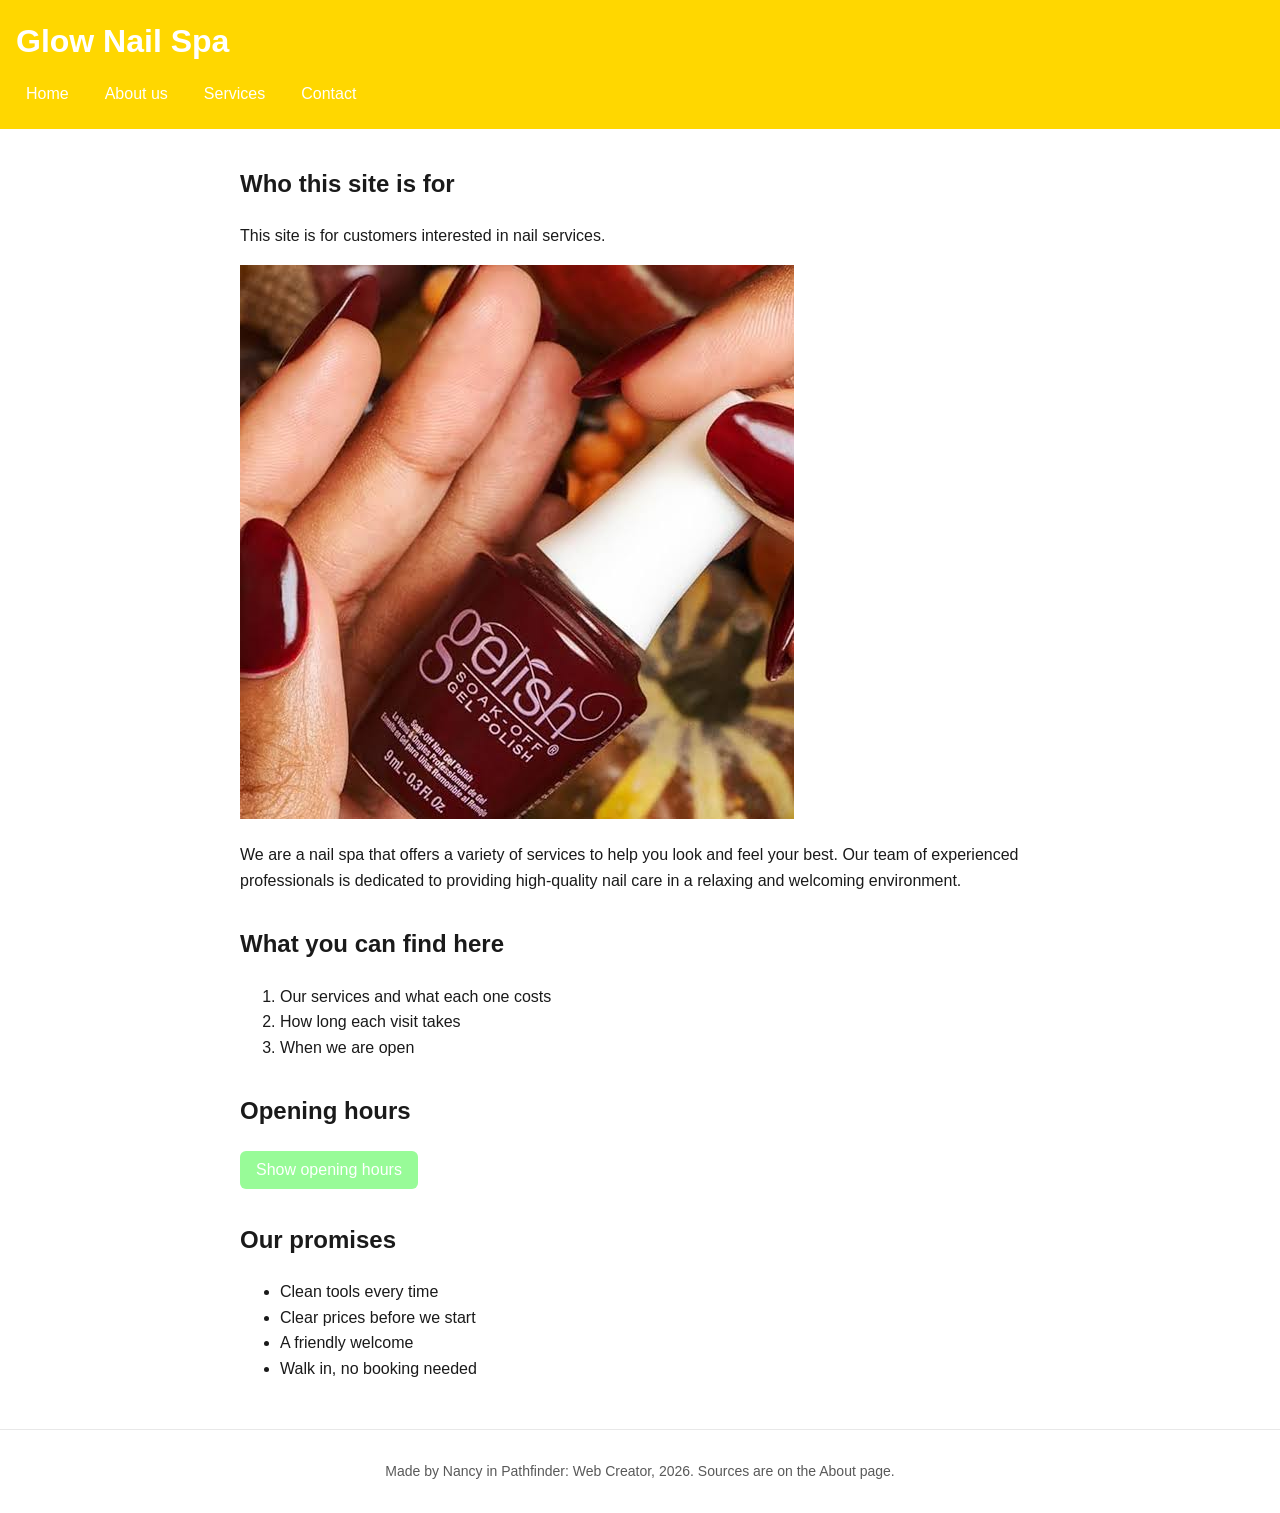
<file: index.html>
<!DOCTYPE html>
<html lang="en">
<head>
  <meta charset="UTF-8">
  <meta name="viewport" content="width=device-width, initial-scale=1">
  <title>Glow Nail Spa</title>
  <link rel="icon" href="data:,">
 <link rel="stylesheet" href="style.css">
</head>
<body>
  <header>
    <h1>Glow Nail Spa</h1>
    <nav>
      <a href="index.html">Home</a>
      <a href="about.html">About us</a>
      <a href="more.html">Services</a>
      <a href="contact.html">Contact</a>
    </nav>
  </header>

  <main>
    <section>
      <h2>Who this site is for</h2>
      <p>This site is for customers interested in nail services.</p>
      <img src="nailpolish.jpg" alt="nail polish">
	  <p>We are a nail spa that offers a variety of services to help you look and feel your best. Our team of experienced professionals is dedicated to providing high-quality nail care in a relaxing and welcoming environment.</p>
    </section>

    <section>
      <h2>What you can find here</h2>
      <ol>
        <li>Our services and what each one costs</li>
        <li>How long each visit takes</li>
        <li>When we are open</li>
      </ol>
    </section>

    <section>
      <h2>Opening hours</h2>
      <button id="toggle-button">Show opening hours</button>
<div id="details" hidden>
  <ul>
    <li>Monday to Friday: 9am to 7pm</li>
    <li>Saturday: 9am to 6pm</li>
    <li>Sunday: 11am to 4pm</li>
  </ul>
  <p>No booking needed. Walk in, or ask at the front desk.</p>
</div>
    </section>
    <section>
      <h2>Our promises</h2>
      <ul id="item-list"></ul>
    </section>
  </main>

  <footer>
    <p>Made by Nancy in Pathfinder: Web Creator, 2026. Sources are on the About page.</p>
  </footer>

  <script src="data.js"></script>
  <script src="script.js"></script>
</body>
</html>
</file>
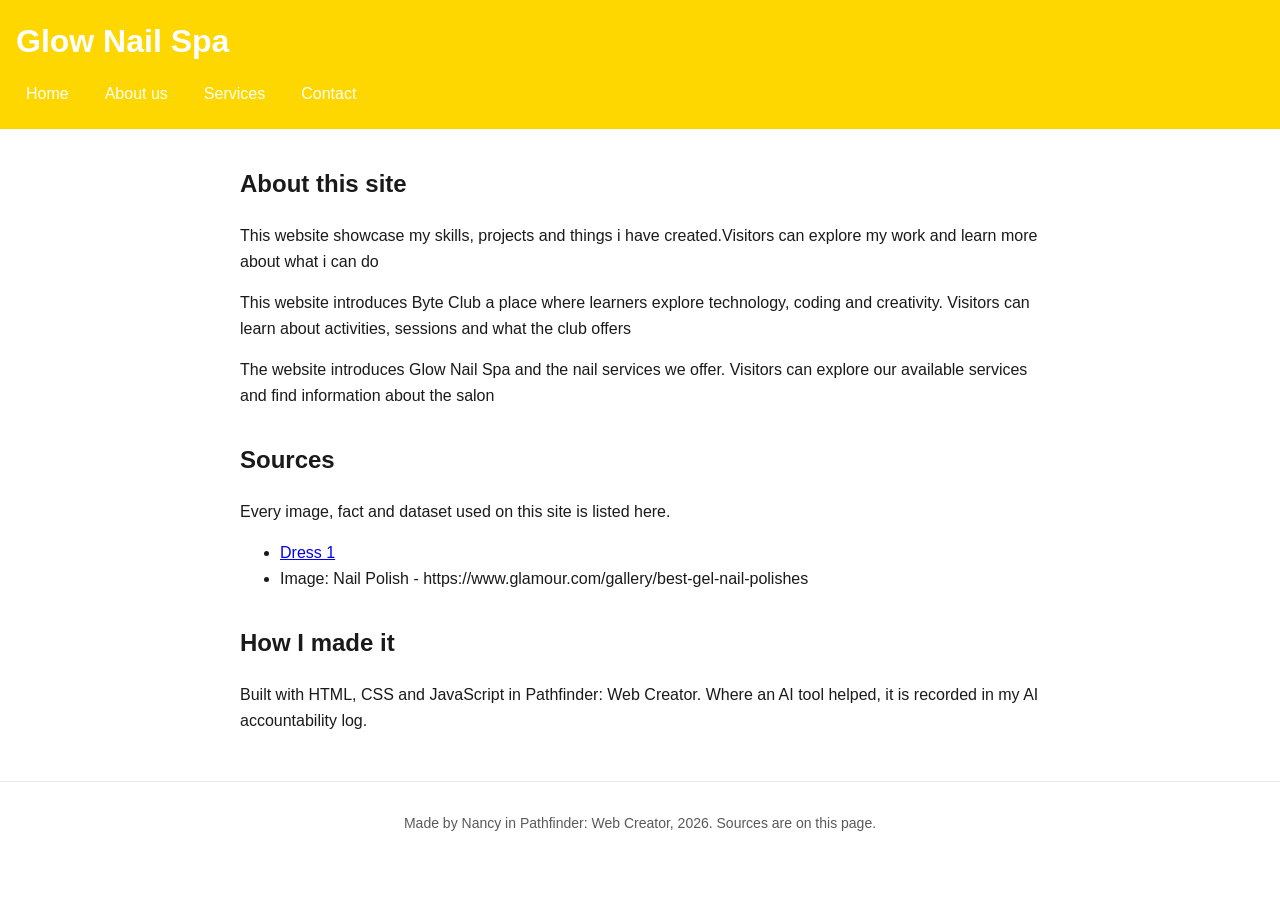
<file: about.html>
<!DOCTYPE html>
<html lang="en">
<head>
  <meta charset="UTF-8">
  <meta name="viewport" content="width=device-width, initial-scale=1">
  <title>About us - Glow Nail Spa</title>
  <link rel="icon" href="data:,">
  <link rel="stylesheet" href="style.css">
</head>
<body>
  <header>
    <h1>Glow Nail Spa</h1>
    <nav>
      <a href="index.html">Home</a>
      <a href="about.html">About us</a>
      <a href="more.html">Services</a>
      <a href="contact.html">Contact</a>
    </nav>
  </header>

  <main>
    <section>
      <h2>About this site</h2>
      <p>This website showcase my skills, projects and things i have created.Visitors can explore my work and learn more about what i can do</p>
      <p>This website introduces Byte Club a place where learners explore technology, coding and creativity. Visitors can learn about activities, sessions and what the club offers</p>
      <p>The website introduces Glow Nail Spa and the nail services we offer. Visitors can explore our available services and find information about the salon</p>
    </section>

    <section>
      <h2>Sources</h2>
      <p>Every image, fact and dataset used on this site is listed here.</p>
      <ul>
        <li><a href=" https://corkframes.com/blogs/news/mango-the-tropical-fruit-that-conquered-the-world?srsltid=AYCX9vLg0dWORG7ZRENZZgHO3GbRozsOhdEP5T_ZsDyKuiLXv3A9yw3O">Dress 1</a></li>
        <li>Image: Nail Polish - https://www.glamour.com/gallery/best-gel-nail-polishes</li>
      </ul>
    </section>

    <section>
      <h2>How I made it</h2>
      <p>Built with HTML, CSS and JavaScript in Pathfinder: Web Creator. Where an AI tool helped, it is recorded in my AI accountability log.</p>
    </section>
  </main>

  <footer>
    <p>Made by Nancy in Pathfinder: Web Creator, 2026. Sources are on this page.</p>
  </footer>
</body>
</html>
</file>
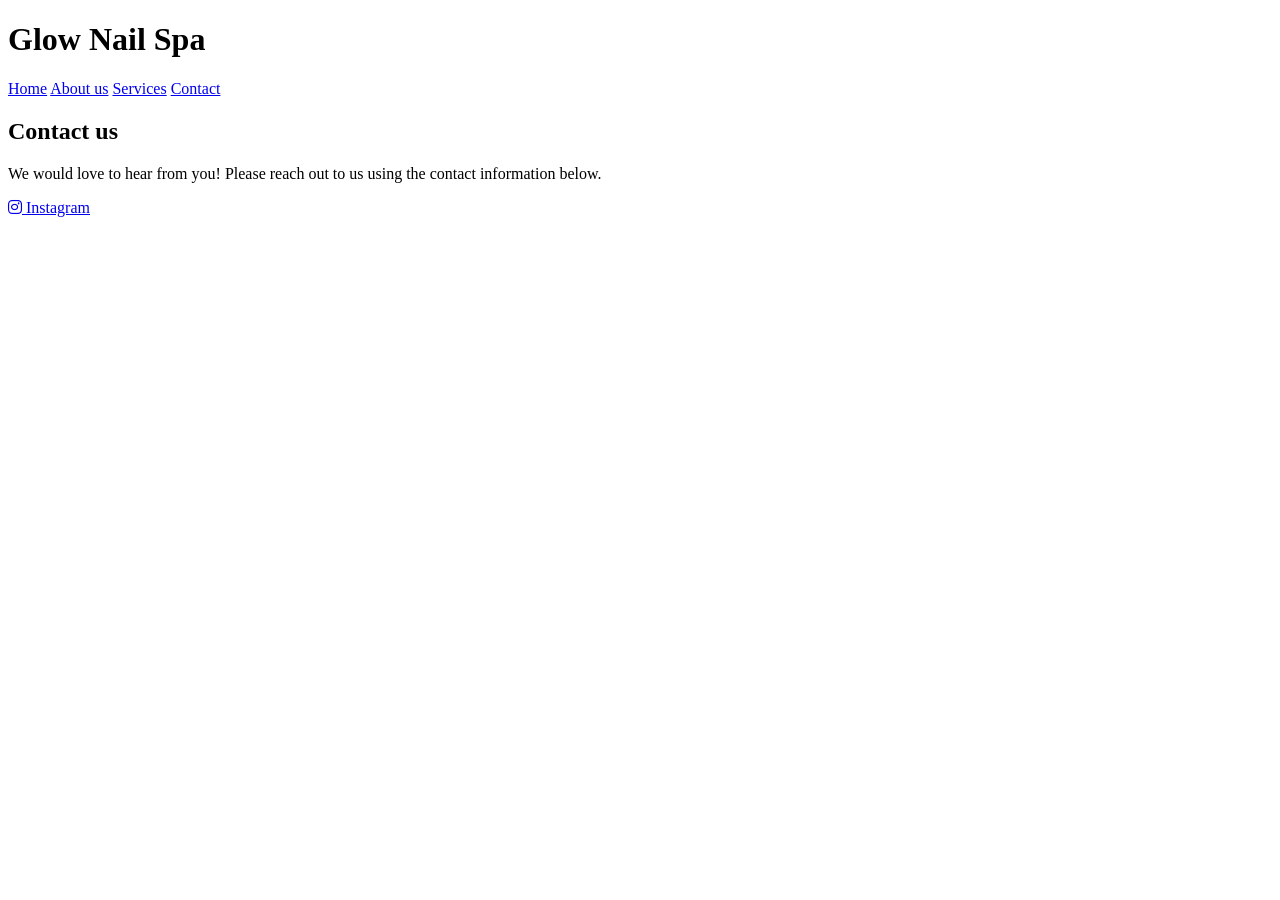
<file: contact.html>
<!DOCTYPE html>
<html lang="en">
<head>
	<meta charset="UTF-8">
	<meta name="viewport" content="width=device-width, initial-scale=1.0">
	<title>Document</title>
	<link rel="stylesheet" href="https://cdnjs.cloudflare.com/ajax/libs/font-awesome/6.7.2/css/all.min.css">
</head>
<body>
	<header>
    <h1>Glow Nail Spa</h1>
    <nav>
      <a href="index.html">Home</a>
      <a href="about.html">About us</a>
      <a href="more.html">Services</a>
      <a href="contact.html">Contact</a>
    </nav>
  </header>
  <main>
	<h2>Contact us</h2>
	<p>We would love to hear from you! Please reach out to us using the contact information below.</p>									
	<a href="https://www.instagram.com/YOUR_USERNAME/" target="_blank" rel="noopener noreferrer">
  <i class="fa-brands fa-instagram" aria-hidden="true"></i>
  Instagram
</a>
</body>
</html>
</file>
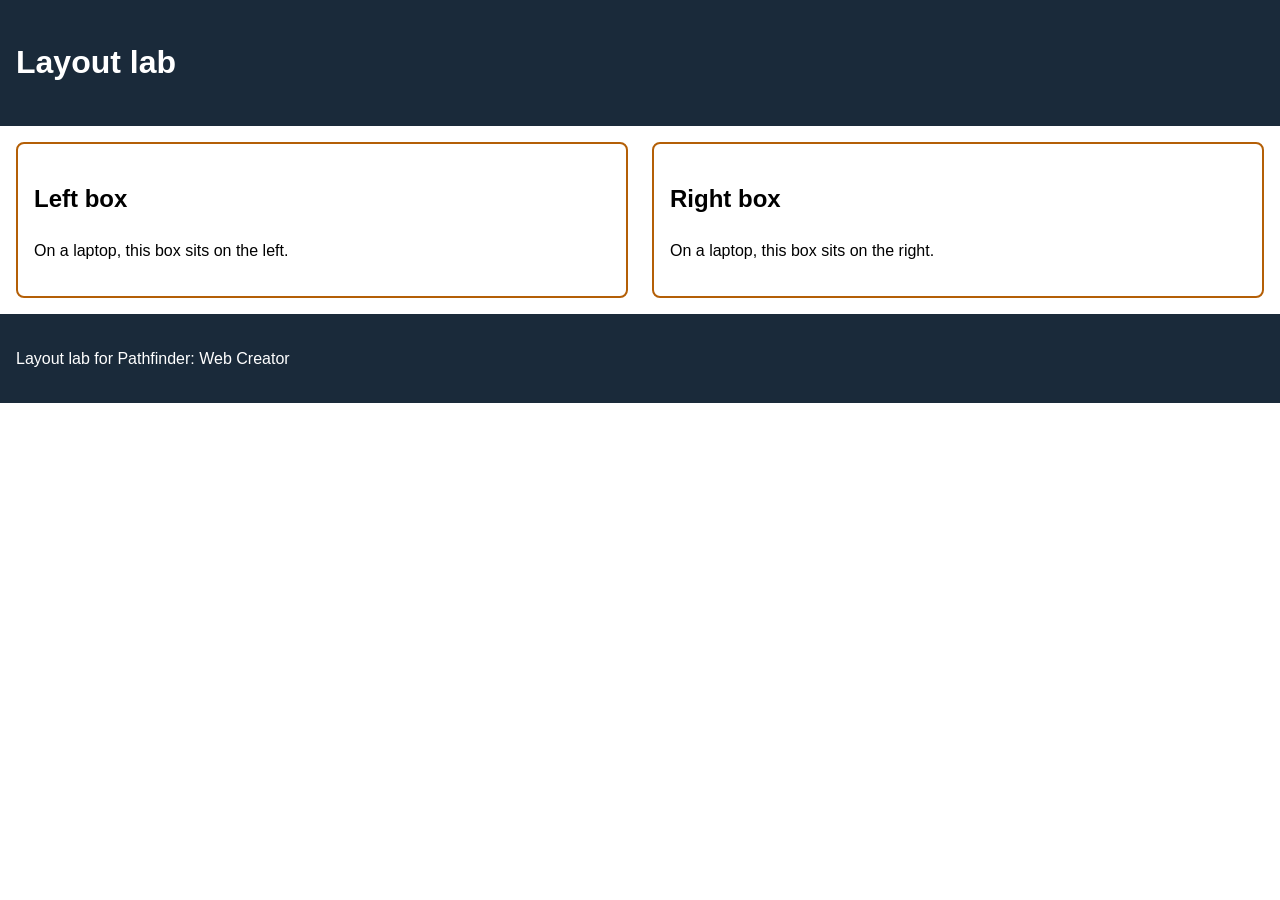
<file: layout.html>
<!DOCTYPE html>
<html lang="en">
<head>
  <meta charset="UTF-8">
  <meta name="viewport" content="width=device-width, initial-scale=1">
  <title>Layout lab</title>
  <link rel="icon" href="data:,">
  <style>
    body {
      font-family: Arial, Helvetica, sans-serif;
      line-height: 1.6;
      margin: 0;
    }

    header, footer {
      background: #1a2a3a;
      color: #ffffff;
      padding: 16px;
    }

    .columns {
      display: flex;
      gap: 24px;
      padding: 16px;
    }

    .columns section {
      flex: 1;
      min-width: 280px;
      border: 2px solid #b45f06;
      border-radius: 8px;
      padding: 16px;
    }

    /* Your fix goes below this line */
    
    @media (max-width: 600px) {
  nav {
    flex-direction: column;
    gap: 4px;
  }
}

  </style>
</head>
<body>
  <header>
    <h1>Layout lab</h1>
  </header>

  <main class="columns">
    <section>
      <h2>Left box</h2>
      <p>On a laptop, this box sits on the left.</p>
    </section>
    <section>
      <h2>Right box</h2>
      <p>On a laptop, this box sits on the right.</p>
    </section>
  </main>

  <footer>
    <p>Layout lab for Pathfinder: Web Creator</p>
  </footer>
</body>
</html>
</file>
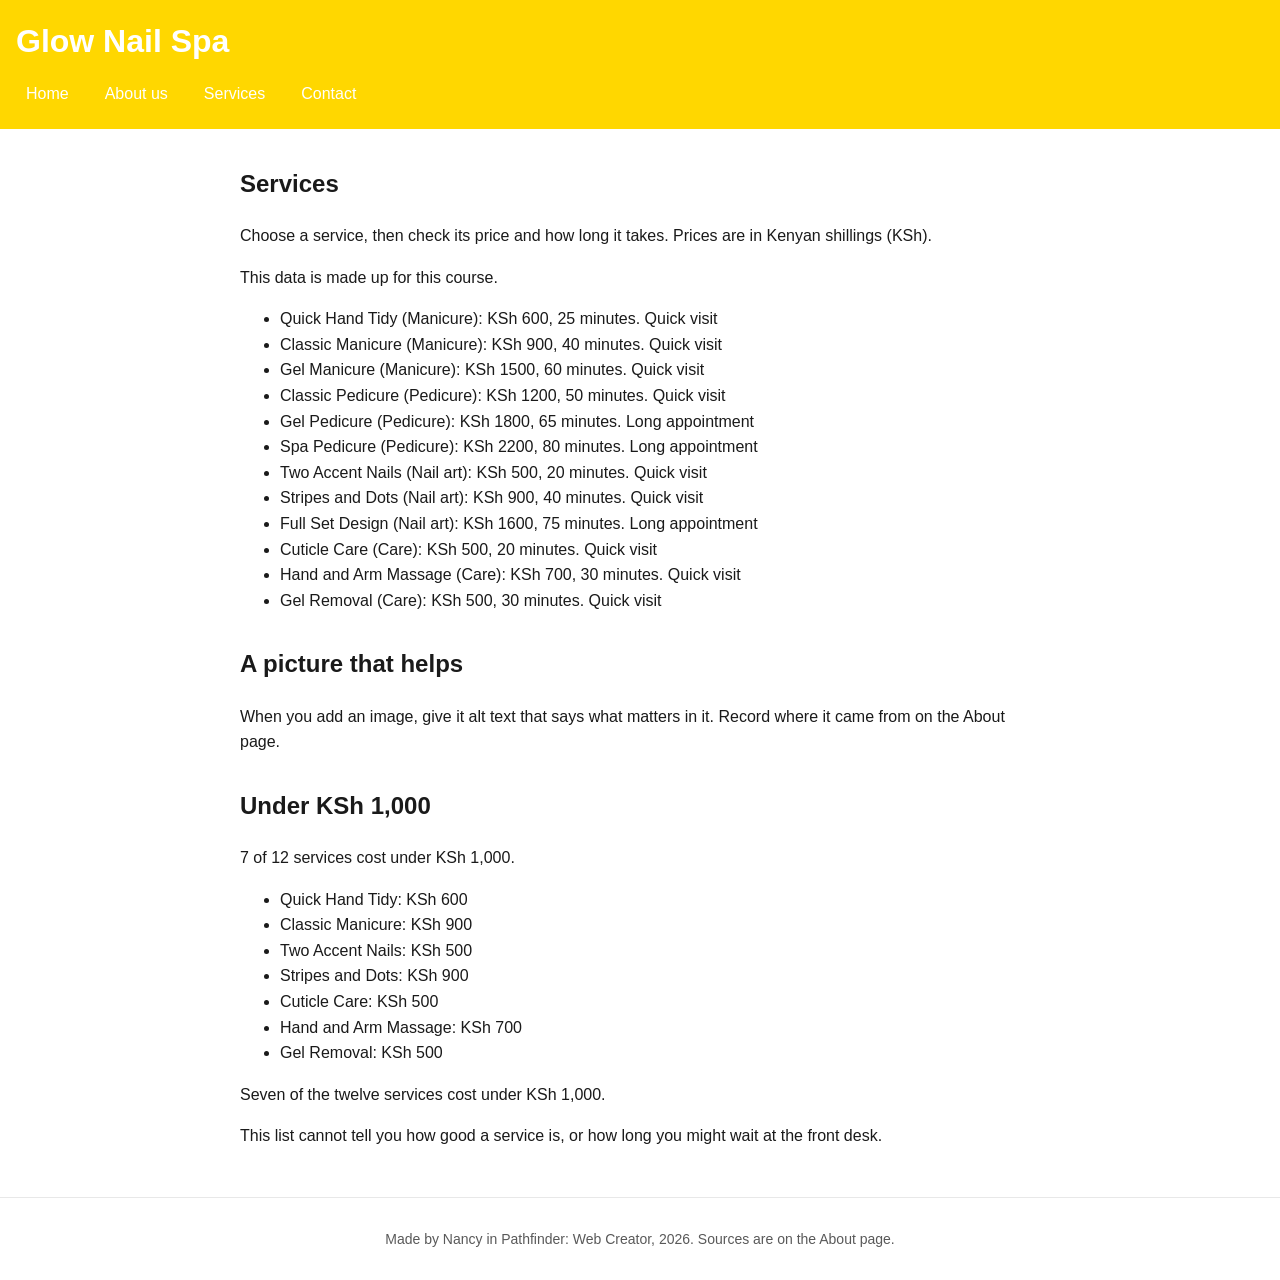
<file: more.html>
<!DOCTYPE html>
<html lang="en">
<head>
  <meta charset="UTF-8">
  <meta name="viewport" content="width=device-width, initial-scale=1">
  <title>Services - Glow Nail Spa</title>
  <link rel="icon" href="data:,">
  <link rel="stylesheet" href="style.css">
</head>
<body>
  <header>
    <h1>Glow Nail Spa</h1>
    <nav>
      <a href="index.html">Home</a>
      <a href="about.html">About us</a>
      <a href="more.html">Services</a>
      <a href="contact.html">Contact</a>
    </nav>
  </header>

  <main>
    <section>
      <h2>Services</h2>
      <p>Choose a service, then check its price and how long it takes. Prices are in Kenyan shillings (KSh).</p>
      <p>This data is made up for this course.</p>
      <ul id="data-list"></ul>
    </section>
    <section>
      <h2>A picture that helps</h2>
      <p>When you add an image, give it alt text that says what matters in it. Record where it came from on the About page.</p>
    </section>
  <section>
    <h2>Under KSh 1,000</h2>
    <p id="filter-count"></p>
    <ul id="filter-list"></ul>
    <p>Seven of the twelve services cost under KSh 1,000.</p>
    <p>This list cannot tell you how good a service is, or how long you might wait at the front desk.</p>
</section>

  </main>

  <footer>
    <p>Made by Nancy in Pathfinder: Web Creator, 2026. Sources are on the About page.</p>
  </footer>
  <script src="data.js"></script>
  <script src="script.js"></script>
</body>
</html>
</file>
<file: style.css>
/* Pathfinder: Web Creator starter stylesheet.
   Day 3: change the two colours, check contrast, then switch on the media query. */

:root {
  --main-colour:#FFD700;    /* header background */
  --accent-colour:  #98FB98;  /* buttons and focus outline; passes 4.5:1 on white */
}

body {
  font-family:"Roboto", sans-serif;
  line-height: 1.6;
  margin: 0;
  color: #1a1a1a;
  background: #ffffff;
}


header {
  background: var(--main-colour);
  color: #ffffff;
  padding: 16px;
}

header h1 {
  margin: 0 0 8px;
}

/* Flexbox puts the three links in a row with a gap between them */
nav {
  display: flex;
  gap: 16px;
}

nav a {
  color: #ffffff;
  text-decoration: none;
  padding: 6px 10px;
  border-radius: 6px;
}

/* Mouse users see this when they hover */
nav a:hover {
  background: rgba(255, 255, 255, 0.15);
}

/* Keyboard users see where they are. Never remove this. */
a:focus,
button:focus {
  outline: 3px solid var(--accent-colour);
  outline-offset: 2px;
}

main {
  max-width: 800px;
  margin: 0 auto;
  padding: 16px;
}

section {
  margin-bottom: 32px;
}

img {
  max-width: 100%;
  height: auto;
}

button {
  background: var(--accent-colour);
  color: #ffffff;
  border: none;
  padding: 10px 16px;
  font-size: 16px;
  border-radius: 6px;
  cursor: pointer;
}

footer {
  border-top: 1px solid #e8e8e8;
  padding: 16px;
  font-size: 14px;
  color: #595959;
  text-align: center;
}

/* Small screens: stack the nav links.
   Day 3, Block 2: delete the slash-star line above and the star-slash line below to switch this on. */

@media (max-width: 600px) {
  nav {
    flex-direction: column;
    gap: 4px;
  }
}
</file>
